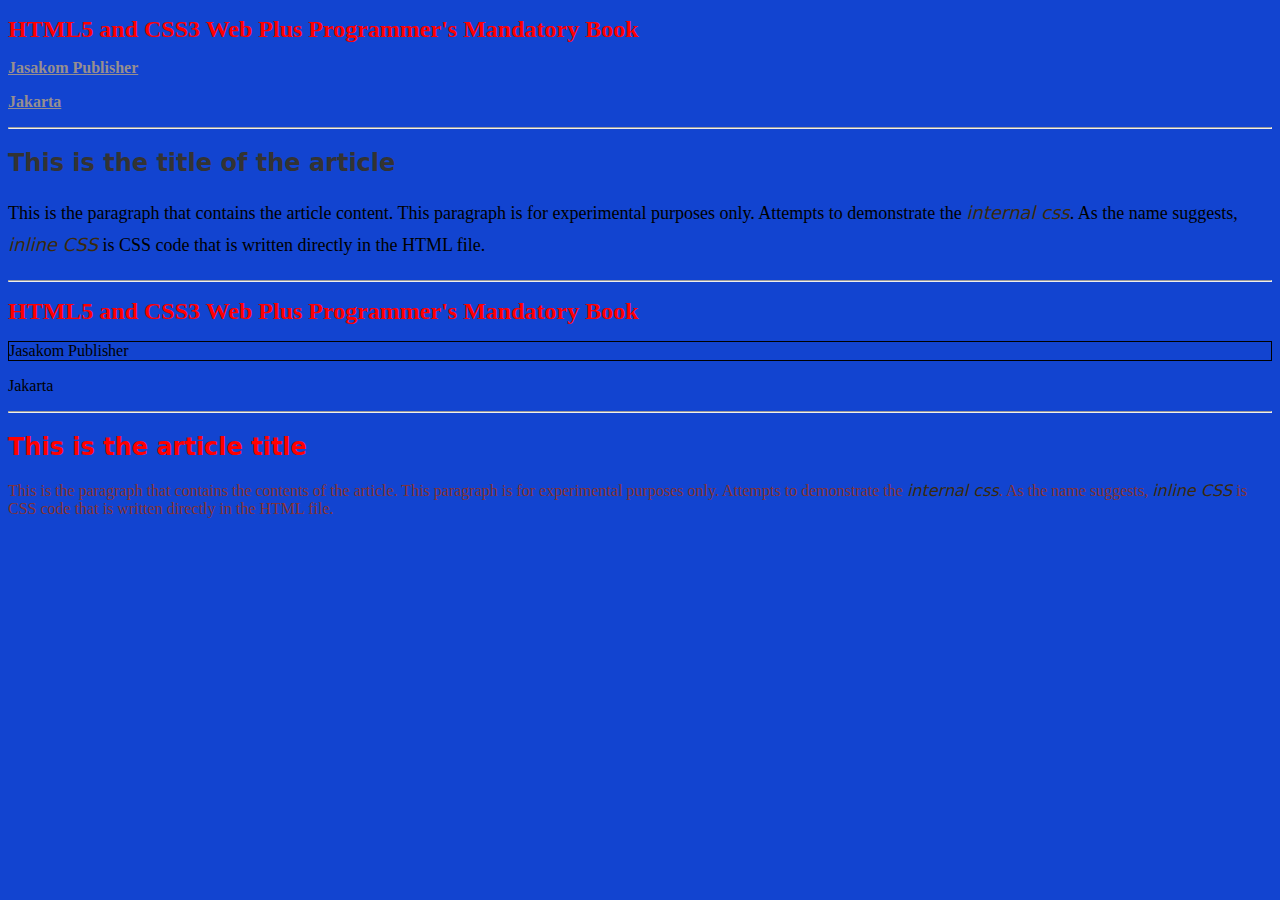
<file: Latihan Pert 4/index.html>
<!DOCTYPE html>
<html>
<head>
  <title>Gabungan CSS: Embedded, Internal, dan Inline</title>
  <style>
    /* Embedded CSS (dari contoh pertama) */
    body {
      background: #1244d0;
    }
    h1 {
      font-size: 18pt;
      color: #FF0000;
    }
    p.embedded {
      color: rgb(151, 143, 143);
      font-weight: bold;
      text-decoration: underline;
    }

    /* Internal CSS (dari contoh kedua) */
    p.internal {
      font-family: serif;
      line-height: 1.75em;
      font-size: 18px;
    }
    i {
      font-family: sans;
      color: rgb(58, 42, 11);
    }
    h2 {
      font-family: sans;
      color: #333;
    }
  </style>
</head>
<body>

  <!-- Bagian 1: Embedded Style Sheet -->
  <h1>HTML5 and CSS3 Web Plus Programmer's Mandatory Book</h1>
  <p class="embedded">Jasakom Publisher</p>
  <p class="embedded">Jakarta</p>

  <hr>

  <!-- Bagian 2: Internal CSS -->
  <h2>This is the title of the article</h2>
  <p class="internal">
    This is the paragraph that contains the article content. This paragraph is for experimental purposes only. 
    Attempts to demonstrate the <i>internal css</i>. As the name suggests, 
    <i>inline CSS</i> is CSS code that is written directly in the HTML file.
  </p>

  <hr>

  <!-- Bagian 3: Inline Style Sheet -->
  <h1>HTML5 and CSS3 Web Plus Programmer's Mandatory Book</h1>
  <p style="border: 1px solid">Jasakom Publisher</p>
  <p>Jakarta</p>

  <hr>

  <!-- Bagian 4: Inline CSS Example -->
  <h2 style="color: red; font-family: sans">This is the article title</h2>
  <p style="color: rgb(133, 50, 50)">
    This is the paragraph that contains the contents of the article. This paragraph is for experimental purposes only. 
    Attempts to demonstrate the <i>internal css</i>. As the name suggests, 
    <i>inline CSS</i> is CSS code that is written directly in the HTML file.
  </p>

</body>
</html>
</file>
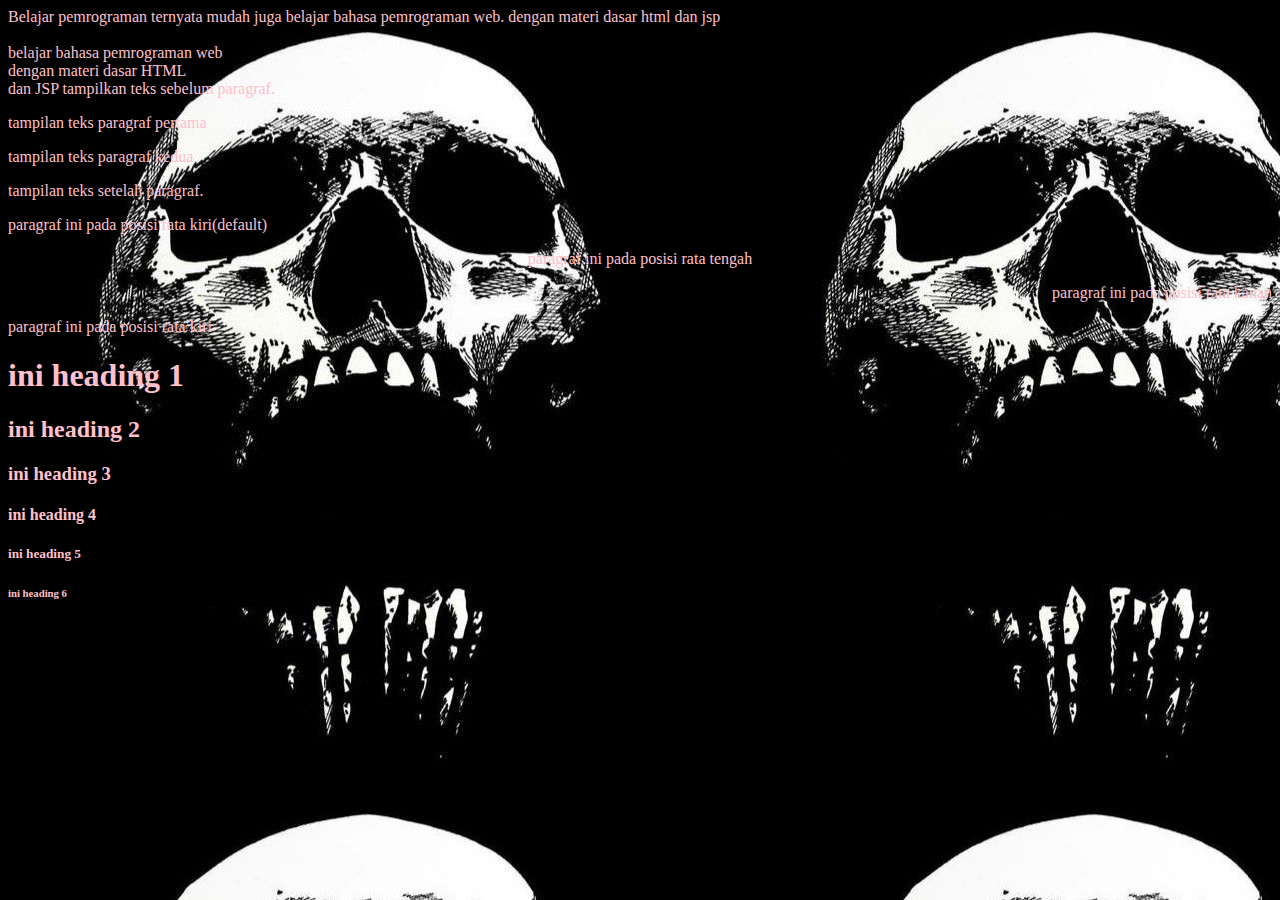
<file: latihan - pertemuan 2/latihan 1.1 - 2.4.html>
<!DOCTYPE html>
<html lang="en">
<head>
    <meta charset="UTF-8">
    <meta name="viewport" content="width=device-width, initial-scale=1.0">
    <title>Latihan1-1</title>
</head>
<body text="pink" bgcolor="red" background="imagee.jpeg">
    Belajar pemrograman ternyata mudah juga

    belajar bahasa pemrograman web. dengan materi dasar html dan jsp <br>
    <br>belajar bahasa pemrograman web <br>dengan materi dasar HTML <br> dan JSP

    tampilkan teks sebelum paragraf.
    <p>tampilan teks paragraf pertama</p>
    <p>tampilan teks paragraf kedua</p>
    tampilan teks setelah paragraf.

    <p>paragraf ini pada posisi rata kiri(default)</p>
    <p align="center">paragraf ini pada posisi rata tengah</p>
    <p align="right">paragraf ini pada posisi rata kanan</p>
    <p align="left">paragraf ini pada posisi rata kiri</p>

    <h1>ini heading 1</h1>
    <h2>ini heading 2</h2>
    <h3>ini heading 3</h3>
    <h4>ini heading 4</h4>
    <h5>ini heading 5</h5>
    <h6>ini heading 6</h6>
</body>
</html>
</file>
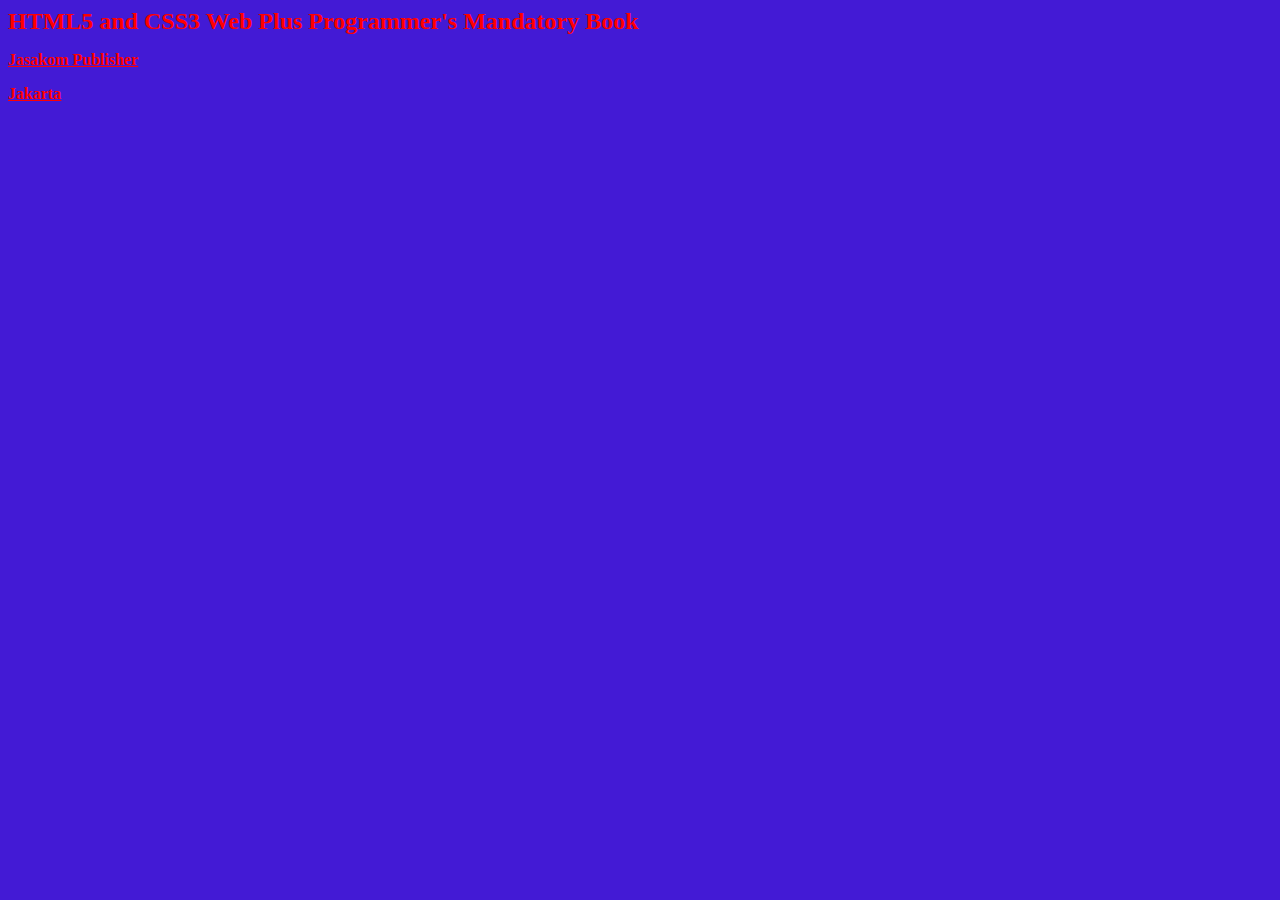
<file: latihan - pertemuan 3/indek.html>
<! DOCTYPE HTML>
<html>
<head>
 <title> Linked Style Sheet </title>
 <link rel = "stylesheet" href = "style.css" type = "">
</head>
<body>
<h1> HTML5 and CSS3 Web Plus Programmer's Mandatory Book </h1>
<p> Jasakom Publisher </p>
<p> Jakarta </p>
</body>
</html>
</file>
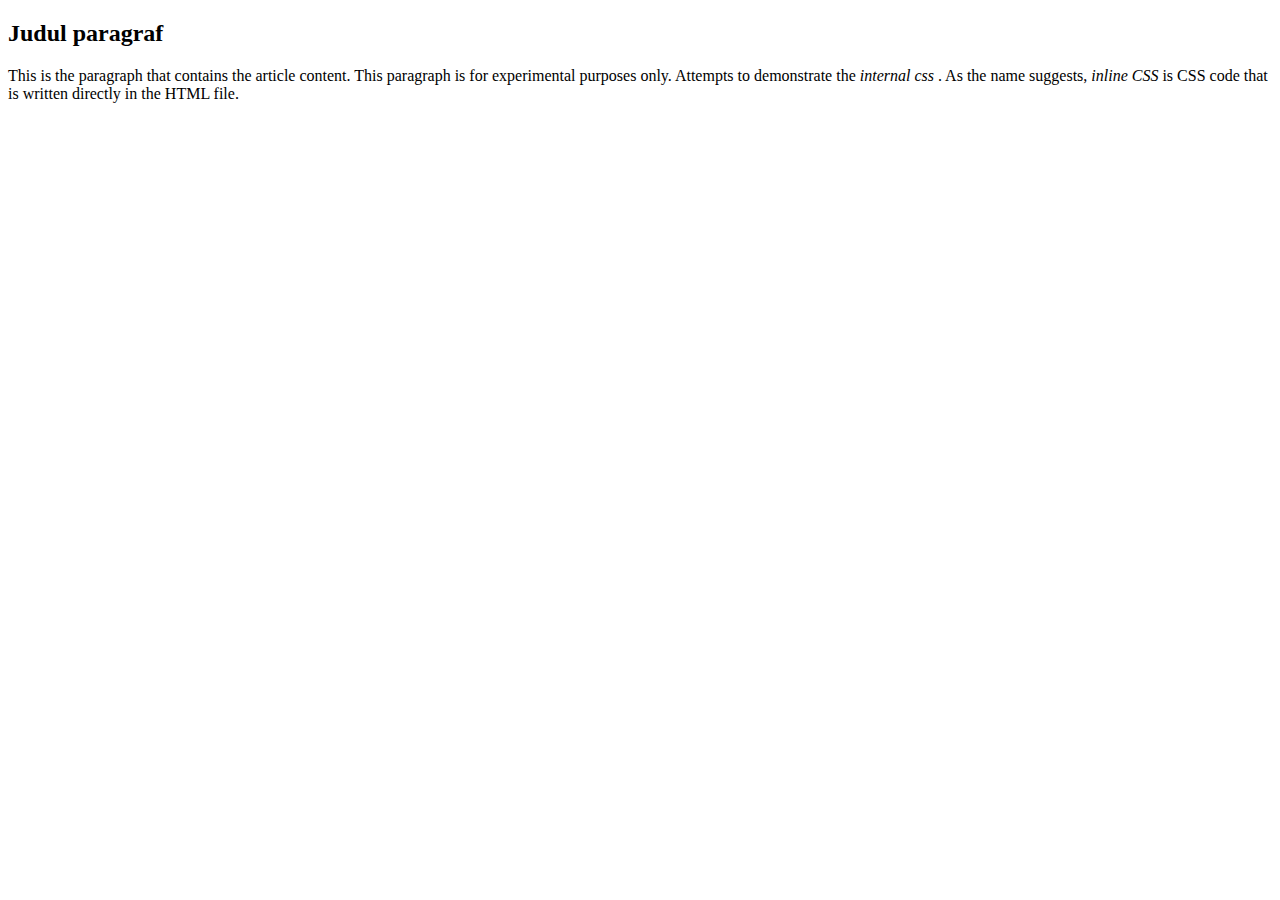
<file: latihan - pertemuan 3/pert3-Embedded Style Sheet.html>
<!DOCTYPE html>
<html lang="en">
<head>
    <meta charset="UTF-8">
    <meta name="viewport" content="width=device-width, initial-scale=1.0">
    <title>CSS internal</title>
    <style type="text / css">
        p {
            font-family: serif;
            line-height: 1.75em;
            font-size: 18px;
        }
        i {
            font-family: sans;
            color: orange;
        }
    </style>
</head>
<body>
    <style type = "text / css">
        h2 {
            font-family: sans;
            color: #333;
        }
    </style>
    <h2>Judul paragraf</h2>
    <p>This is the paragraph that contains the article content. This paragraph is for experimental purposes only. Attempts to demonstrate the <i> internal css </i>. As the name suggests, <i> inline CSS </i> is CSS code that is written directly in the HTML file.</p>
</body>
</html>
</file>
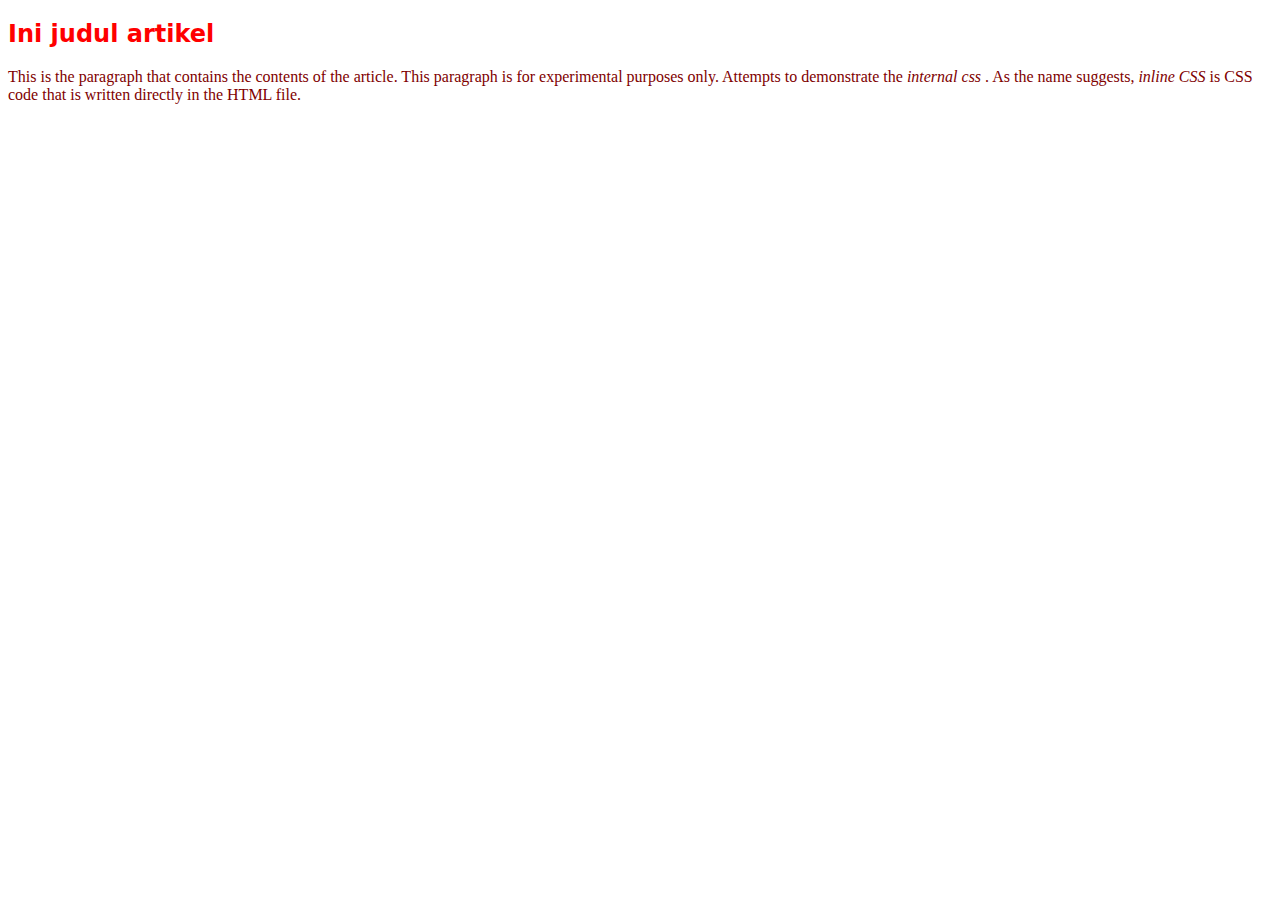
<file: latihan - pertemuan 3/pert3-inline.html>
<!DOCTYPE html>
<html lang="en">
<head>
    <meta charset="UTF-8">
    <meta name="viewport" content="width=device-width, initial-scale=1.0">
    <title>Inline CSS</title>
</head>
<body>
    <h2 style="color:red;font-family: sans;">Ini judul artikel</h2>
    <p style="color: maroon;">This is the paragraph that contains the contents of the article. This paragraph is for experimental purposes only. Attempts to demonstrate the <i> internal css </i>. As the name suggests, <i> inline CSS </i> is CSS code that is written directly in the HTML file.</p>
</body>
</html>
</file>
<file: latihan - pertemuan 3/style.css>
body {
    background: #431ad5;
   }
   h1 {
    font-size: 18pt; 
    color: #FF0000;
   }
   p {
    color: red;
    font-weight: bold;
    text-decoration: underline
   }
</file>
